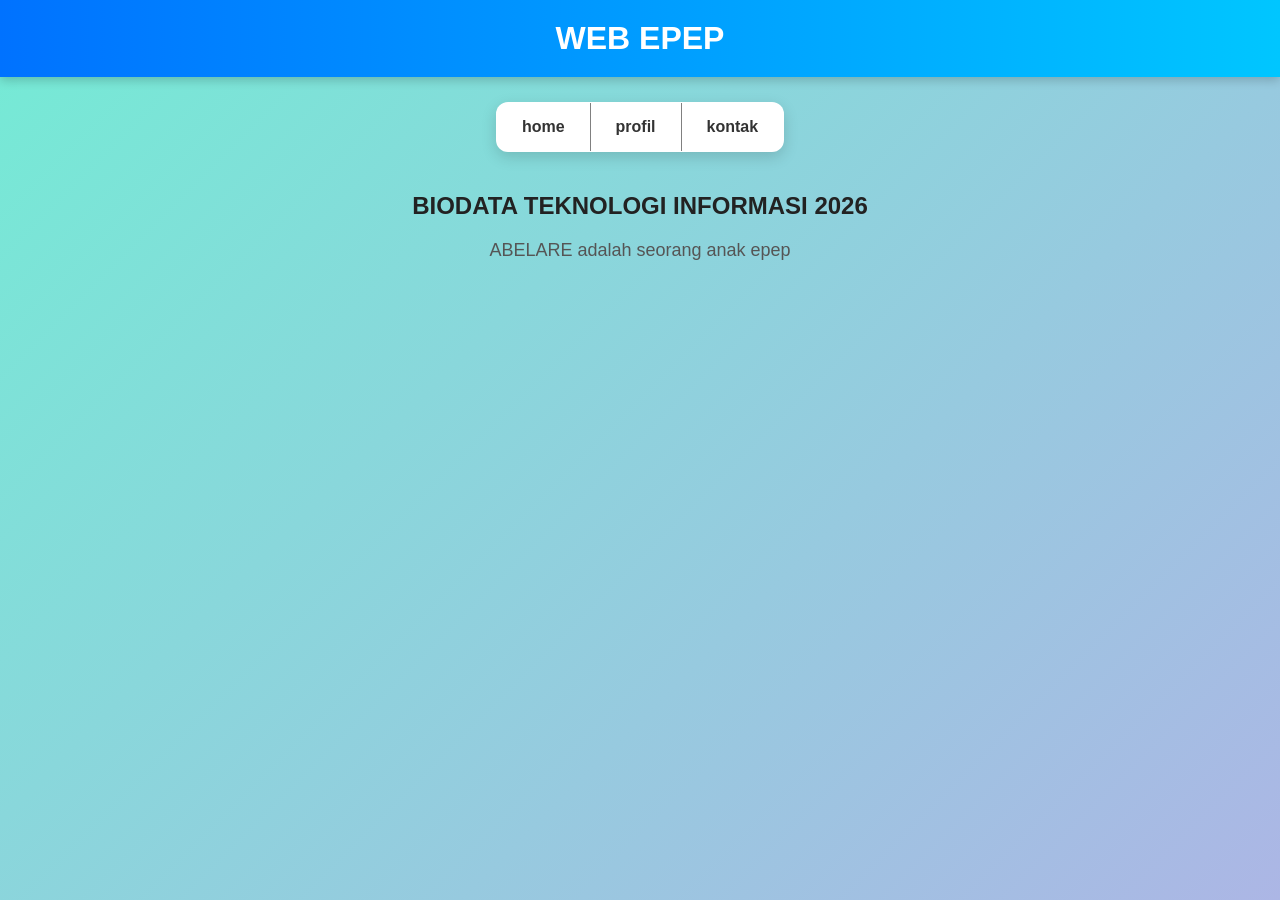
<file: index.html>
<html>
    <head>
        <title>
            WEB TI || JOSJIS
        </title>
        <link rel="stylesheet" href="styless.css">
    </head>
    <body>
        <h1 align="center">
            WEB EPEP
        </h1>
        <table border="1" align="center" cellspacing="0" cellpadding="10px">
            <tr>
                <td>
                    <a href="index.html">home</a>
                </td>
                <td>
                    <a href="mahasiswa.html">profil</a>
                </td>
                <td>
                    <a href="index.kontak">kontak</a>
                </td>
            </tr>
        </table>
        <H2>
            BIODATA TEKNOLOGI INFORMASI 2026
        </H2>
        <P>
           ABELARE adalah seorang anak epep
        </P>
    </body>
</html>
</file>
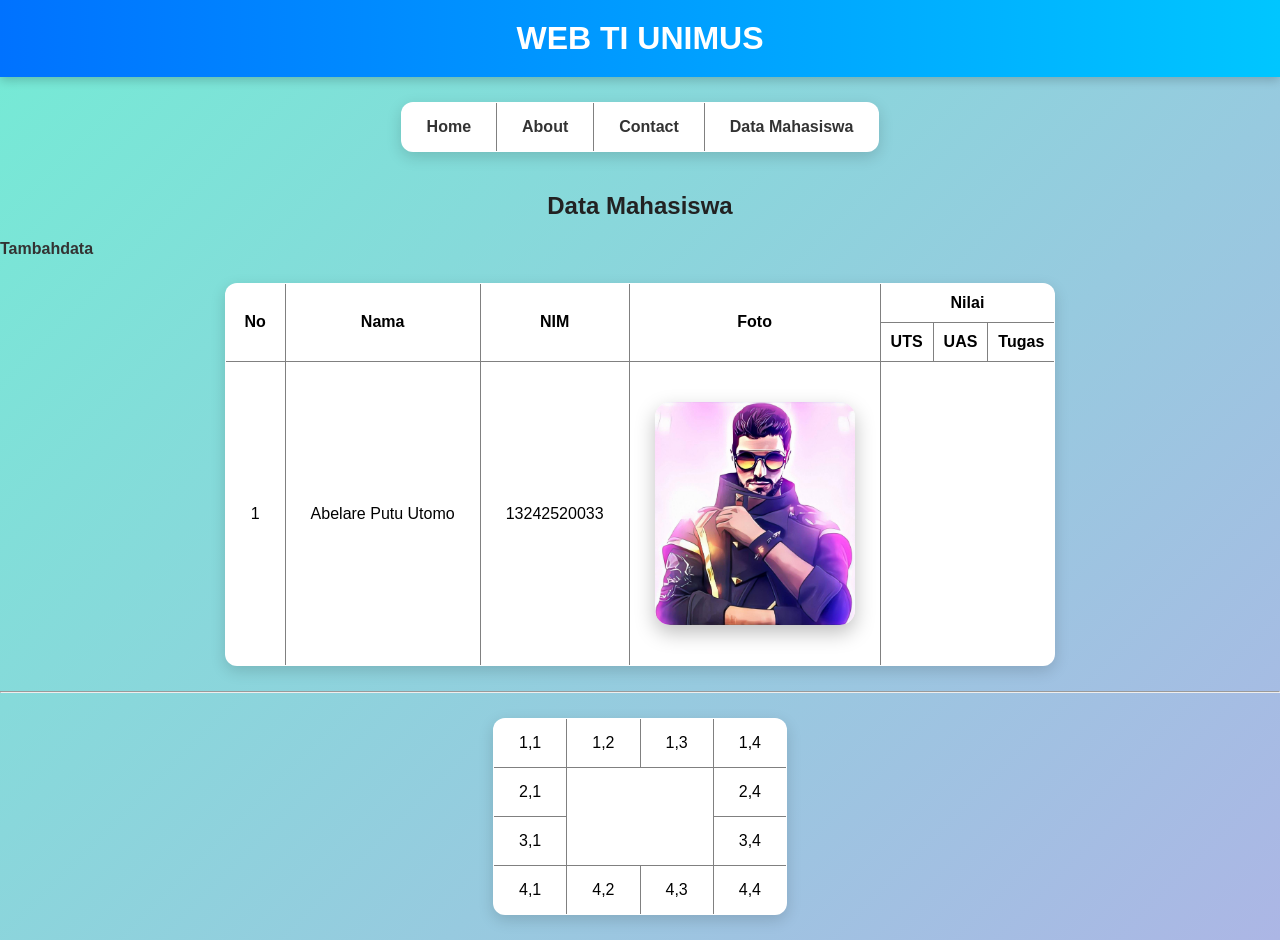
<file: mahasiswa.html>
<!DOCTYPE html>
<html lang="en">
<head>
    <meta charset="UTF-8">
    <meta name="viewport" content="width=device-width, initial-scale=1.0">
    <title>Data Mahasiswa</title>
    <link rel="stylesheet" href="styless.css">
</head>
<body>
    <h1 align="center">
            WEB TI UNIMUS
        </h1>
        <table border="1" align="center" cellspacing="5px" cellpadding="10px">
            <tr>
                <td>
                    <a href=index.html>Home</a>
                </td>
                <td>
                    <a href=about.html>About</a>
                </td>
                <td>
                    <a href=contact.html>Contact</a>
                </td>
                <td>
                    <a href="mahasiswa.html">Data Mahasiswa</a>
                </td>
            </tr>
        </table>
        <h2 align="center">
            Data Mahasiswa
        </h2>
        <a href=" Tambahandata.html">Tambahdata</a>
        <table align="center" border="1" cellspacing="5px" cellpadding="10px">
            <tr>
                <th rowspan="2">No</th>
                <th rowspan="2">Nama</th>
                <th rowspan="2">NIM</th>
                <th rowspan="2">Foto</th>
                <th colspan="3">Nilai</th>
                <!-- <td>Baris 1, Kolom 2</td>  -->
            </tr>
            <tr>
                <!-- <td>Baris 2, Kolom 1</td> -->
                <th>UTS</th>
                <th>UAS</th>
                <th>Tugas</th>
            </tr>
            <tr>
                <td>1</td>
                <td>Abelare Putu Utomo</td>
                <td>13242520033</td>
                <td><img src="assets/image/alok.jpg" alt="alok.jpg" width="200px"></td>
            </tr>
        </table>
        <hr>
        <table align="center" border="1" cellspacing="5px" cellpadding="10px">
            <tr>
                <td>1,1</td>
                <td>1,2</td>
                <td>1,3</td>
                <td>1,4</td>
            </tr>
            <tr>
                <td>2,1</td>
                <td colspan="2" rowspan="2"></td>
                <!-- <td>2,3</td> -->
                <td>2,4</td>
            </tr>
            <tr>
                <td>3,1</td>
                <!-- <td>3,2</td> -->
                <!-- <td>3,3</td> -->
                <td>3,4</td>
            </tr>
            <tr>
                <td>4,1</td>
                <td>4,2</td>
                <td>4,3</td>
                <td>4,4</td>
            </tr>
        </table>
</body>
</html>
</file>
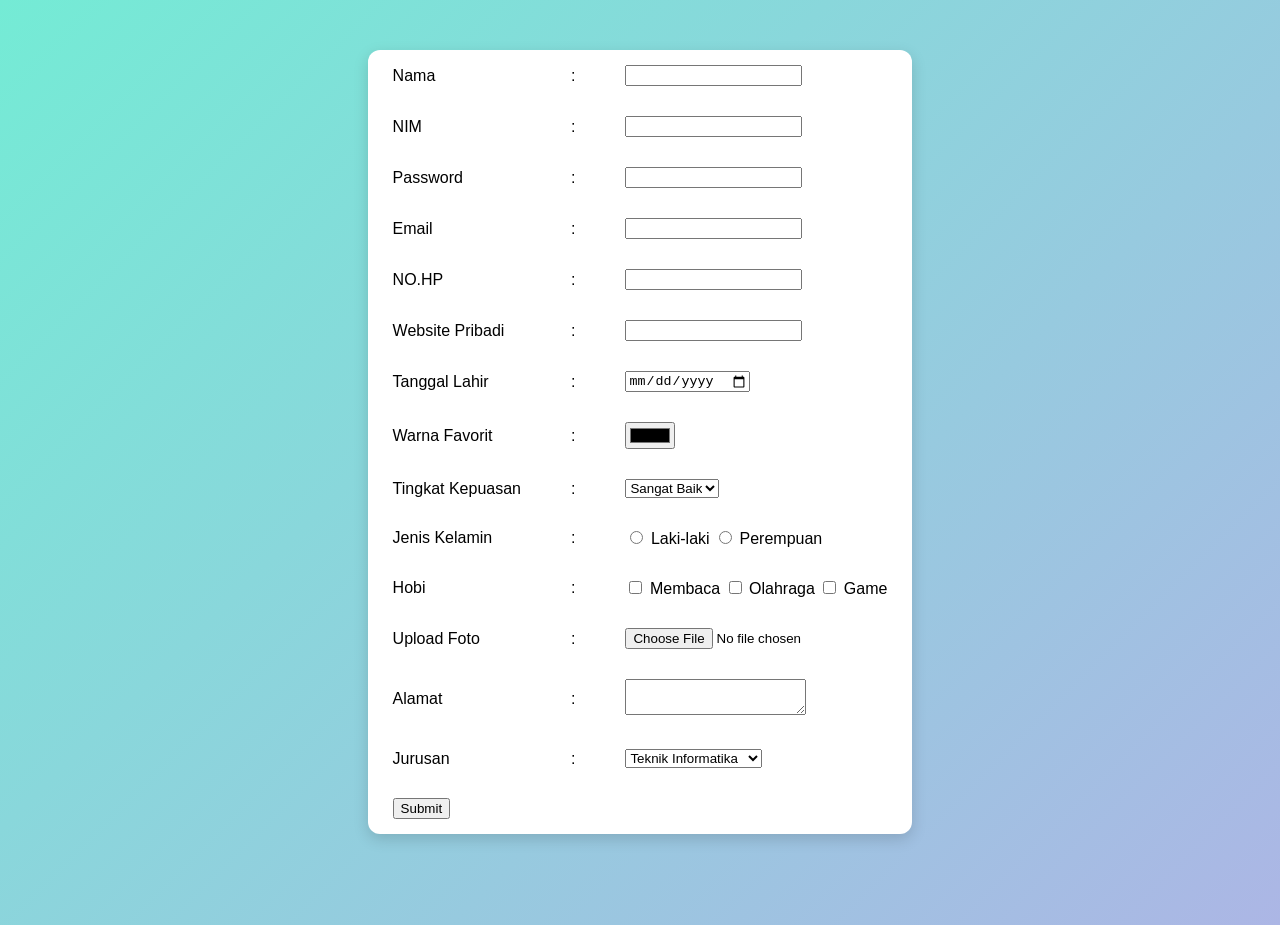
<file: Tambahandata.html>
<!DOCTYPE html>
<html>
<head>
    <title>Form Mahasiswa</title>
    <link rel="stylesheet" href="styless.css">
</head>
<body>

<form>
    <table>
        <form>
        <table>
            <tr>
                <td><label for="nama">Nama</label></td>
                <td>:</td>
                <td><input type="text" name="cari" id="cari"></td>
            </tr>
            <tr>
                <td><label for="nim">NIM</label></td>
                <td>:</td>
                <td><input type="number" name="cari" id="cari"></td>
            </tr>
            <tr>
                <td><label for="password">Password</label></td>
                <td>:</td>
                <td><input type="password" name="password" id="password"></td>
            </tr>
            <tr>
                <td><label for="email">Email</label></td>
                <td>:</td>
                <td><input type="email" name="email" id="email"></td>
            </tr>
            <tr>
                <td><label for="tel">NO.HP</label></td>
                <td>:</td>
                <td><input type="tel" name="number" id="number"></td>
            </tr>
            <tr>
                <td><label for="url">Website Pribadi</label></td>
                <td>:</td>
                <td><input type="url" name="url" id="url"></td>
            </tr>
            <tr>
                <td><label for="tgl_lahir">Tanggal Lahir</label></td>
                <td>:</td>
                <td><input type="date" name="tgl_lahir" id="tgl_lahir"></td>
            </tr>
            <tr>
                <td><label for="warna">Warna Favorit</label></td>
                <td>:</td>
                <td><input type="color" name="warna" id="warna"></td>
            </tr>
            <tr>
                <td><label for="kepuasan">Tingkat Kepuasan</label></td>
                <td>:</td>
                <td>
                    <select name="kepuasan" id="kepuasan">
                        <option value="sangat_baik">Sangat Baik</option>
                        <option value="baik">Baik</option>
                        <option value="cukup">Cukup</option>
                        <option value="kurang">Kurang</option>
                    </select>
                </td>
            </tr>
            <tr>
                <td><label for="kelamin">Jenis Kelamin</label></td>
                <td>:</td>
                <td>
                    <input type="radio" name="kelamin" id="laki" value="laki">
                    <label for="laki">Laki-laki</label>
                    <input type="radio" name="kelamin" id="perempuan" value="perempuan">
                    <label for="perempuan">Perempuan</label>
                </td>
            </tr>
            <tr>
                <td><label for="hobi">Hobi</label></td>
                <td>:</td>
                <td>
                    <input type="checkbox" name="hobi" id="hobi1" value="membaca">
                    <label for="hobi1">Membaca</label>
                    <input type="checkbox" name="hobi" id="hobi2" value="olahraga">
                    <label for="hobi2">Olahraga</label>
                    <input type="checkbox" name="hobi" id="hobi3" value="game">
                    <label for="hobi3">Game</label>
                </td>
            </tr>
            <tr>
                <td><label for="foto">Upload Foto</label></td>
                <td>:</td>
                <td><input type="file" name="foto" id="foto"></td>
            </tr>
            <tr>
                <td><label for="alamat">Alamat</label></td>
                <td>:</td>
                <td><textarea name="alamat" id="alamat"></textarea></td>
            </tr>
            <tr>
                <td><label for="jurusan">Jurusan</label></td>
                <td>:</td>
                <td>
                    <select name="jurusan" id="jurusan">
                        <option value="teknik_informatika">Teknik Informatika</option>
                        <option value="sistem_informasi">Sistem Informasi</option>
                        <option value="teknologi_informasi">Teknologi Informasi</option>
                    </select>
                </td>
            </tr>
            <tr>
                <td colspan="3">
                    <button type="submit">Submit</button>
                </td>
            </tr>
        </table>
    </form>
    </table>
</form>

</body>
</html>
</file>
<file: styless.css>
body {
    font-family: 'Segoe UI', Arial, sans-serif;
    background: linear-gradient(135deg, #74ebd5, #ACB6E5);
    margin: 0;
    padding: 0;
    min-height: 100vh;
}

h1 {
    text-align: center;
    color: white;
    background: linear-gradient(90deg, #0072ff, #00c6ff);
    padding: 20px;
    margin: 0;
    box-shadow: 0 3px 10px rgba(0,0,0,0.2);
}

table {
    margin: 25px auto;
    border-collapse: collapse;
    background: white;
    border-radius: 12px;
    overflow: hidden;
    box-shadow: 0 5px 15px rgba(0,0,0,0.15);
}

td {
    padding: 15px 25px;
    transition: 0.3s;
}

td:hover {
    background-color: #e3f2fd;
}

a {
    text-decoration: none;
    color: #333;
    font-weight: bold;
    font-size: 16px;
}

a:hover {
    color: #0072ff;
}

h2 {
    text-align: center;
    color: #222;
    margin-top: 40px;
}

p {
    text-align: center;
    font-size: 18px;
    color: #555;
}

img {
    display: block;
    margin: 25px auto;
    border-radius: 15px;
    box-shadow: 0 8px 20px rgba(0,0,0,0.25);
    transition: 0.4s;
}

img:hover {
    transform: scale(1.05);
}

.card {
    width: 80%;
    max-width: 800px;
    margin: 30px auto;
    background: white;
    padding: 25px;
    border-radius: 20px;
    box-shadow: 0 8px 20px rgba(0,0,0,0.15);
}
</file>
